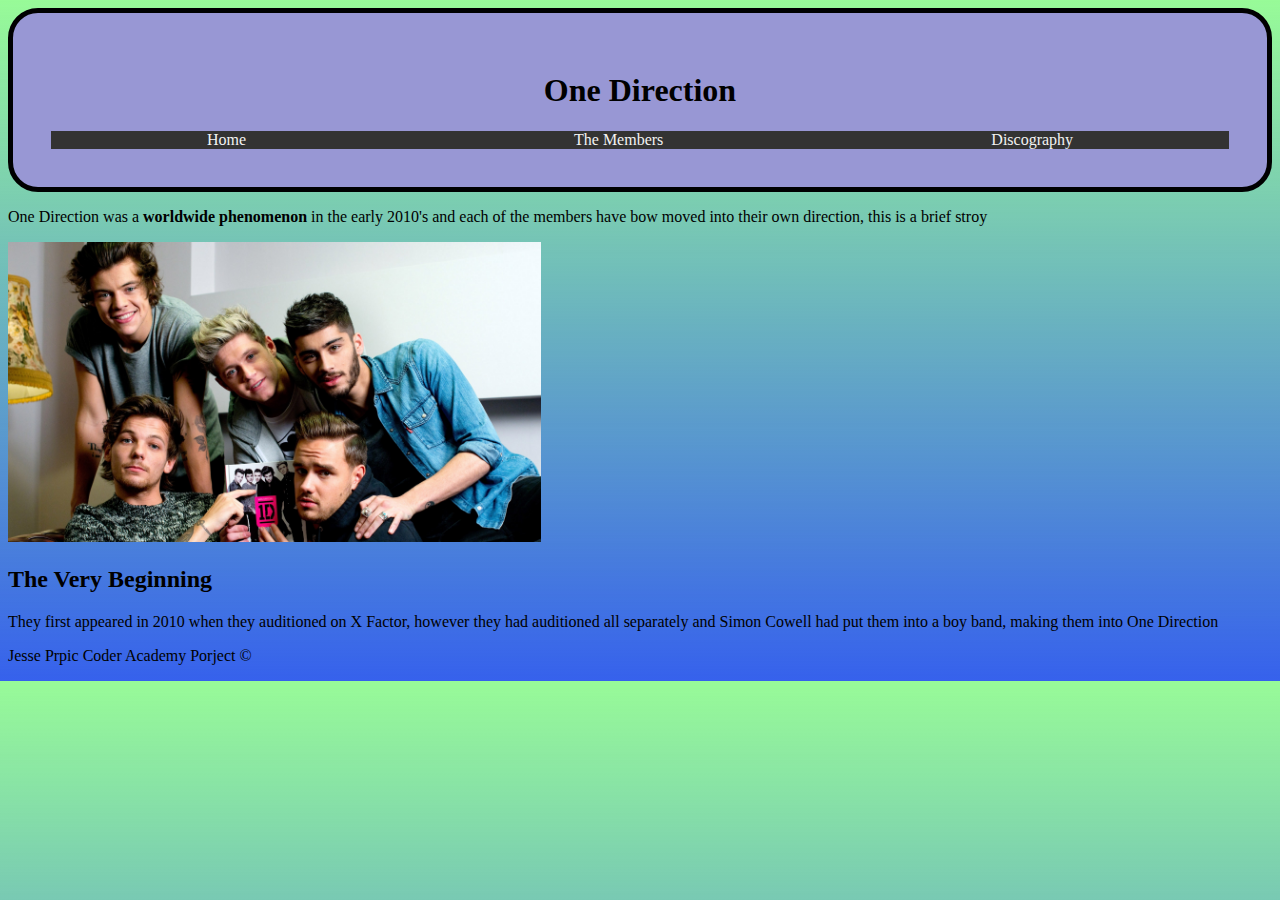
<file: index.html>
<!-- This is a testing project and challenge from Ed -->
<!DOCTYPE html>
<html lang="en">
<head>
    <meta charset="UTF-8">
    <meta name="viewport" content="width=device-width, initial-scale=1.0">
    <title>One Direction</title>
    <!-- Style tag or internal styling -->
    <link rel="stylesheet" href="./style.css">
</head>
<body>
    <header class="header">
        <h1>One Direction</h1>
        <div class="topnav">
            <a href="./index.html" target="blank">Home</a>
            <a href="./themembers.html" target="blank">The Members</a>
            <a href="./Discography.html" target="blank">Discography</a>
        </nav>
    </header>
    <article>
        <p>One Direction was a <strong>worldwide phenomenon</strong> in the early 2010's and each of the members have bow moved into their own direction, this is a brief stroy</p>
        <img src="./img/OneDirectionBandMembers.jpeg" alt="A group photo of all the members in one direction" wdith="100" height="300">
        <br>
        <h2>The Very Beginning</h2>
        <p>They first appeared in 2010 when they auditioned on X Factor, however they had auditioned all separately and Simon Cowell had put them into a boy band, making them into One Direction</p>
    </article>

    <footer>
    <p>Jesse Prpic Coder Academy Porject &copy;</p>
    </footer>
    
</body>
</html>
</file>
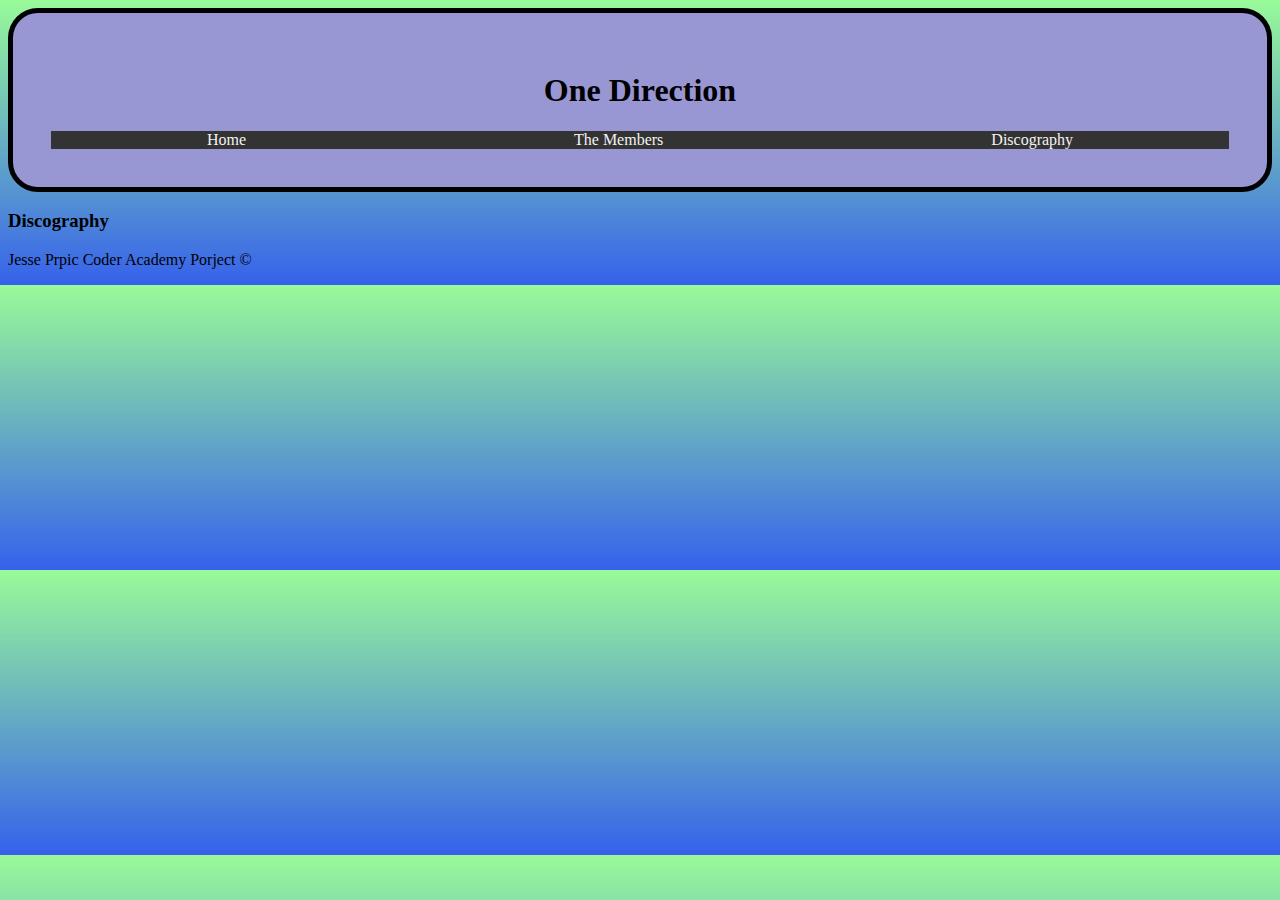
<file: discography.html>
<!DOCTYPE html>
<html lang="en">
<head>
    <meta charset="UTF-8">
    <meta name="viewport" content="width=device-width, initial-scale=1.0">
    <title>The Members</title>
    <link rel="stylesheet" href="./style.css">
</head>
<body>
    <header class="header">
        <h1>One Direction</h1>
        <div class="topnav">
            <a href="./index.html" target="blank">Home</a>
            <a href="./themembers.html" target="blank">The Members</a>
            <a href="./Discography.html" target="blank">Discography</a>
        </nav>
    </header>
    <h3>Discography</h3>

    <footer>
            <p>Jesse Prpic Coder Academy Porject &copy;</p>
    </footer>
</file>
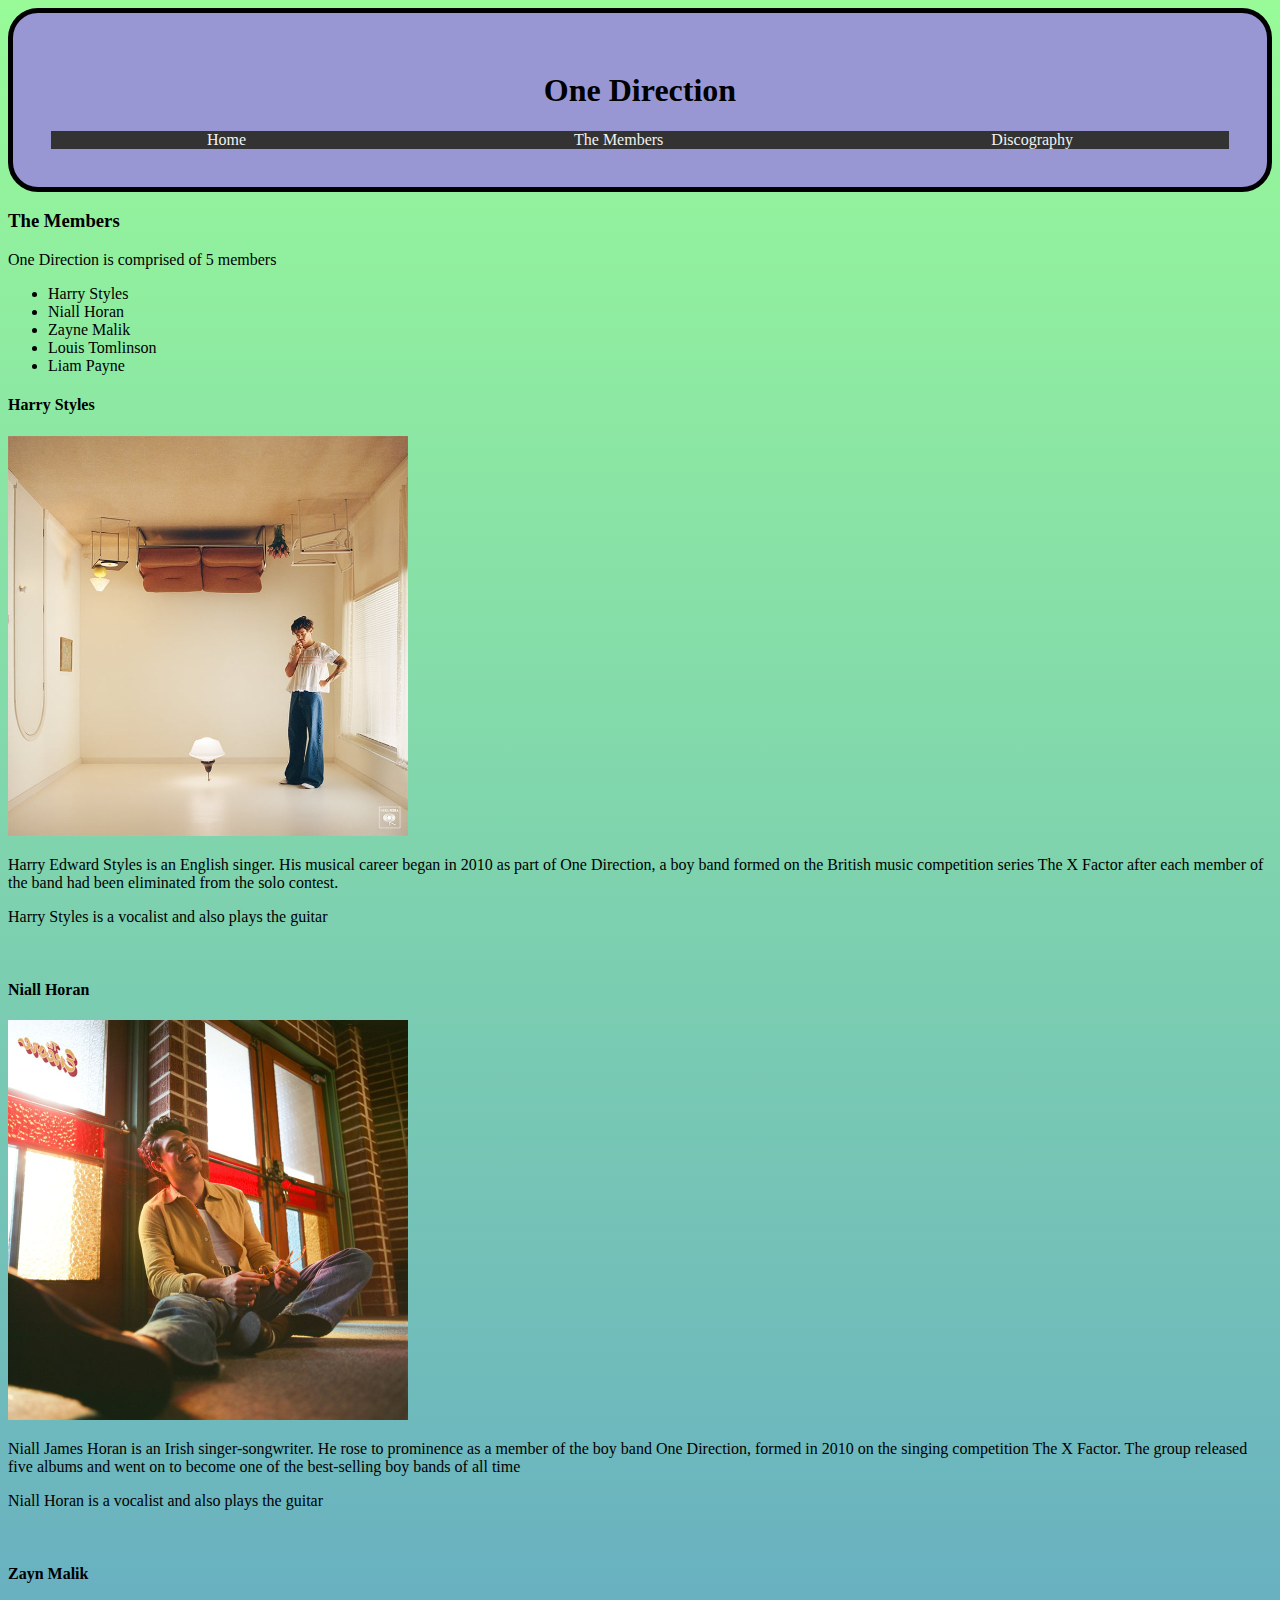
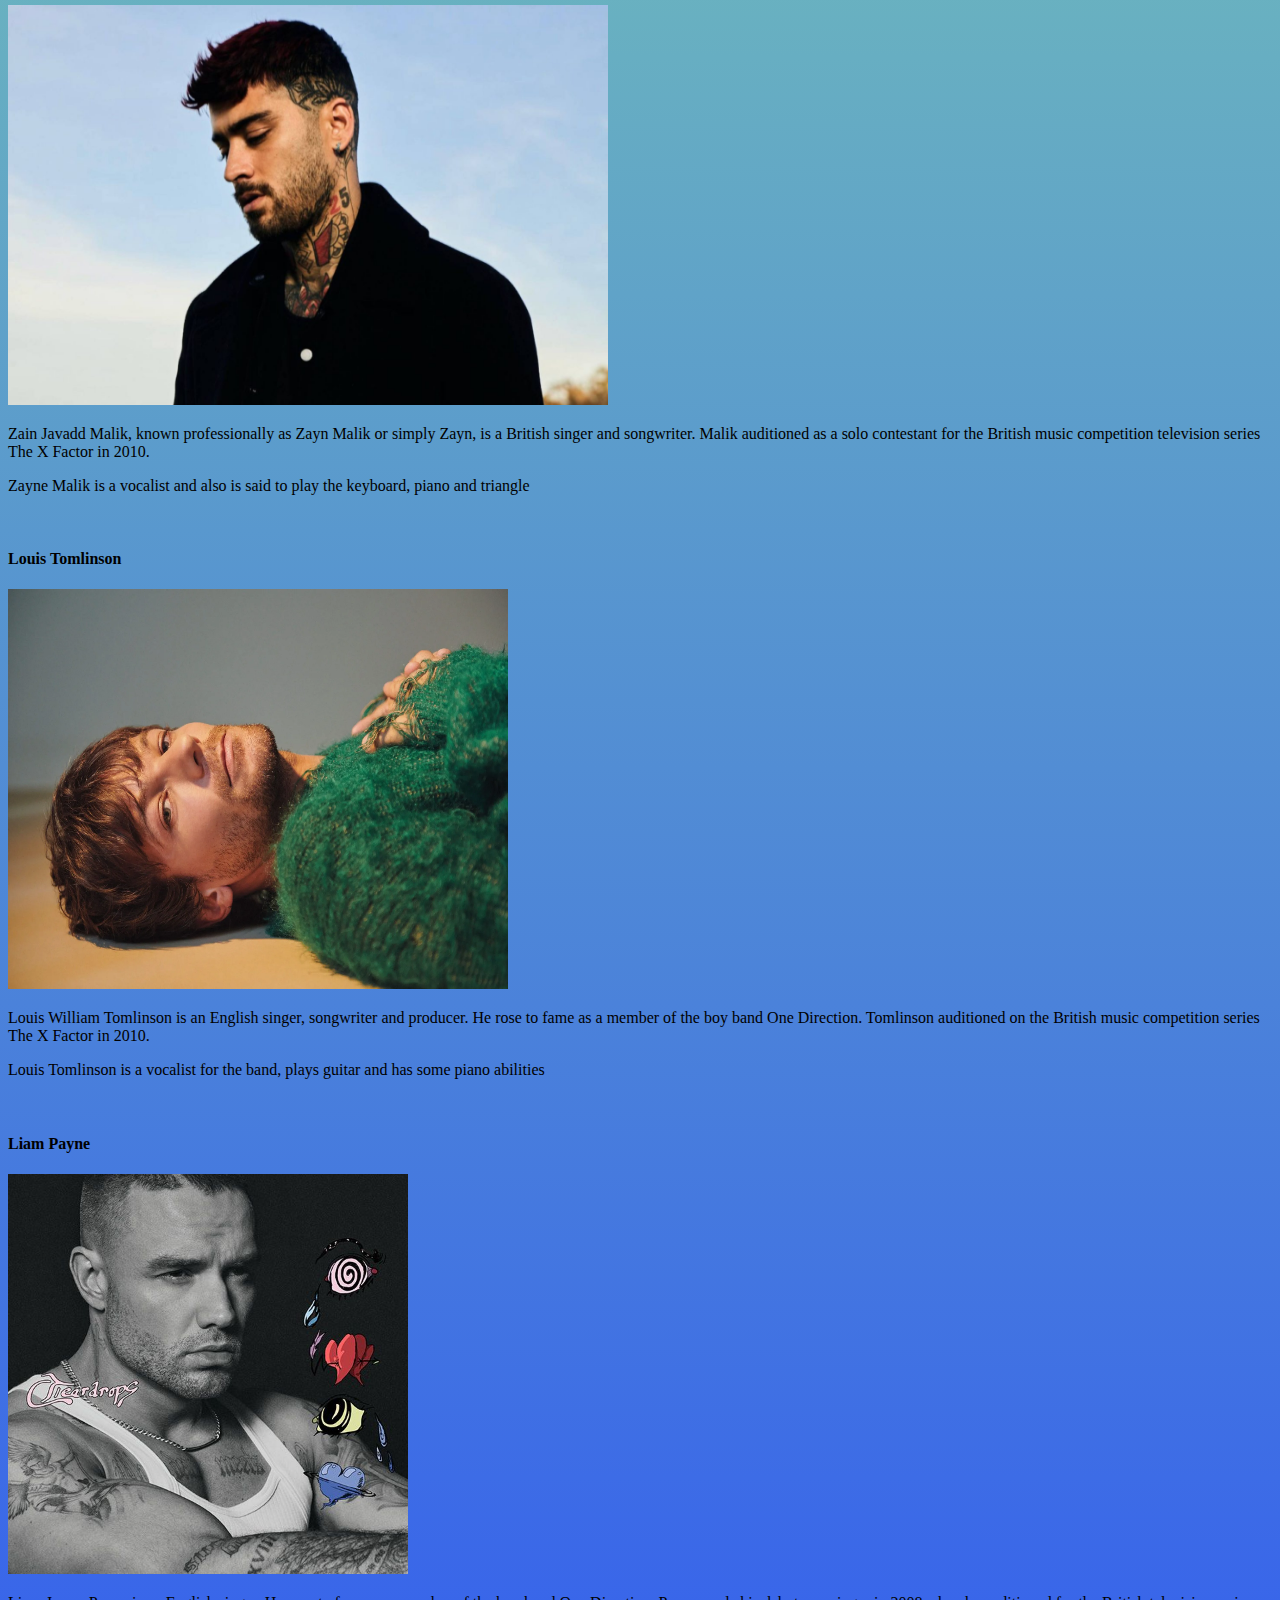
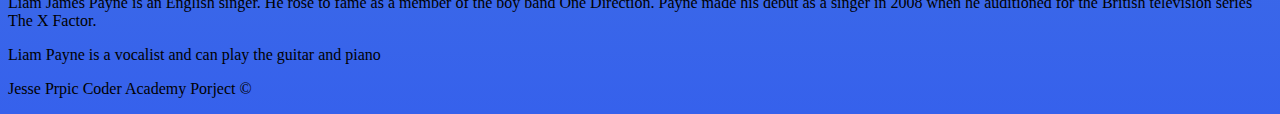
<file: themembers.html>
<!DOCTYPE html>
<html lang="en">
<head>
    <meta charset="UTF-8">
    <meta name="viewport" content="width=device-width, initial-scale=1.0">
    <title>The Members</title>
    <link rel="stylesheet" href="./style.css">
</head>
<body>
    <header class="header">
        <h1>One Direction</h1>
        <div class="topnav">
            <a href="./index.html" target="blank">Home</a>
            <a href="./themembers.html" target="blank">The Members</a>
            <a href="./Discography.html" target="blank">Discography</a>
        </div>
    </header>
    <h3>The Members</h3>
        <p>One Direction is comprised of 5 members</p>
        <ul>
            <li>Harry Styles</li>
            <li>Niall Horan</li>
            <li>Zayne Malik</li>
            <li>Louis Tomlinson</li>
            <li>Liam Payne</li>  
        </ul>
        <h4>Harry Styles</h4>
        <img src="./img/HarryStyles.jpg" alt="An image of Harry Styles that is also used from Album coverwork" width="400" height="400">
        <p>Harry Edward Styles is an English singer. His musical career began in 2010 as part of One Direction, a boy band formed on the British music competition series The X Factor after each member of the band had been eliminated from the solo contest.</p>
        <p>Harry Styles is a vocalist and also plays the guitar</p>
        <br>
        <h4>Niall Horan</h4>
        <img src="./img/NiallHoran.jpg" alt="An image of Niall Horan sitting on the floor looking up" width="400" height="400">
        <p>Niall James Horan is an Irish singer-songwriter. He rose to prominence as a member of the boy band One Direction, formed in 2010 on the singing competition The X Factor. The group released five albums and went on to become one of the best-selling boy bands of all time</p>
        <p>Niall Horan is a vocalist and also plays the guitar</p>
        <br>
        <h4>Zayn Malik</h4>
        <img src="./img/ZaynMalik.jpg" alt="An image of Zayn Malik with a black shirt infront of the sky" width="600" height="400">
        <p>Zain Javadd Malik, known professionally as Zayn Malik or simply Zayn, is a British singer and songwriter. Malik auditioned as a solo contestant for the British music competition television series The X Factor in 2010.</p>
        <p>Zayne Malik is a vocalist and also is said to play the keyboard, piano and triangle</p>
        <br>
        <h4>Louis Tomlinson</h4>
        <img src="./img/LouisTomlinson.webp" alt="An image of Louis Tomlinson wearing a green sweater laying on the floor looking at the camera" width="500" height="400">
        <p>Louis William Tomlinson is an English singer, songwriter and producer. He rose to fame as a member of the boy band One Direction. Tomlinson auditioned on the British music competition series The X Factor in 2010.</p>
        <p>Louis Tomlinson is a vocalist for the band, plays guitar and has some piano abilities</p>
        <br>
        <h4>Liam Payne</h4>
        <img src="img/LiamPayne.jpg" alt="An image of Liam Payne wearing a white singlet, arms folded, black background and in black and white style" width="400" height="400">
        <p>Liam James Payne is an English singer. He rose to fame as a member of the boy band One Direction. Payne made his debut as a singer in 2008 when he auditioned for the British television series The X Factor.</p>
        <p>Liam Payne is a vocalist and can play the guitar and piano</p>
    </article>

    <footer>
    <p>Jesse Prpic Coder Academy Porject &copy;</p>
    </footer>
</body>
</html>
</file>
<file: style.css>
/* Deafult styles for small screens and anything not caught by media */
body{
    background-image: linear-gradient(rgba(54, 97, 236, 0), rgba(54, 97, 236, 1));
}

.header {
    background-color: #9897d4;
    text-align: center;
    padding: 3%;
    border: 5px solid black;
    border-radius: 30px;
}

/* The navbar container */
.topnav {
    overflow:hdidden;
    background-color: #333;
    display:flex;
    justify-content: space-around;
    gap:1rem

  }
  
  /* Navbar links */
  .topnav a {
    color: #f2f2f2;
    text-align:justify;
    padding:0%;
    text-decoration: none;
  }
  
  /* Links - change color on hover */
  .topnav a:hover {
    background-color: #ddd;
    color: black;
  }
  
/* Styled for screens 600px wide and larger */
/* @media screen and (min-width:600px) { */
@media screen and (width > 600px) {
    body {
      background-color: palegreen;
    }

}
</file>
